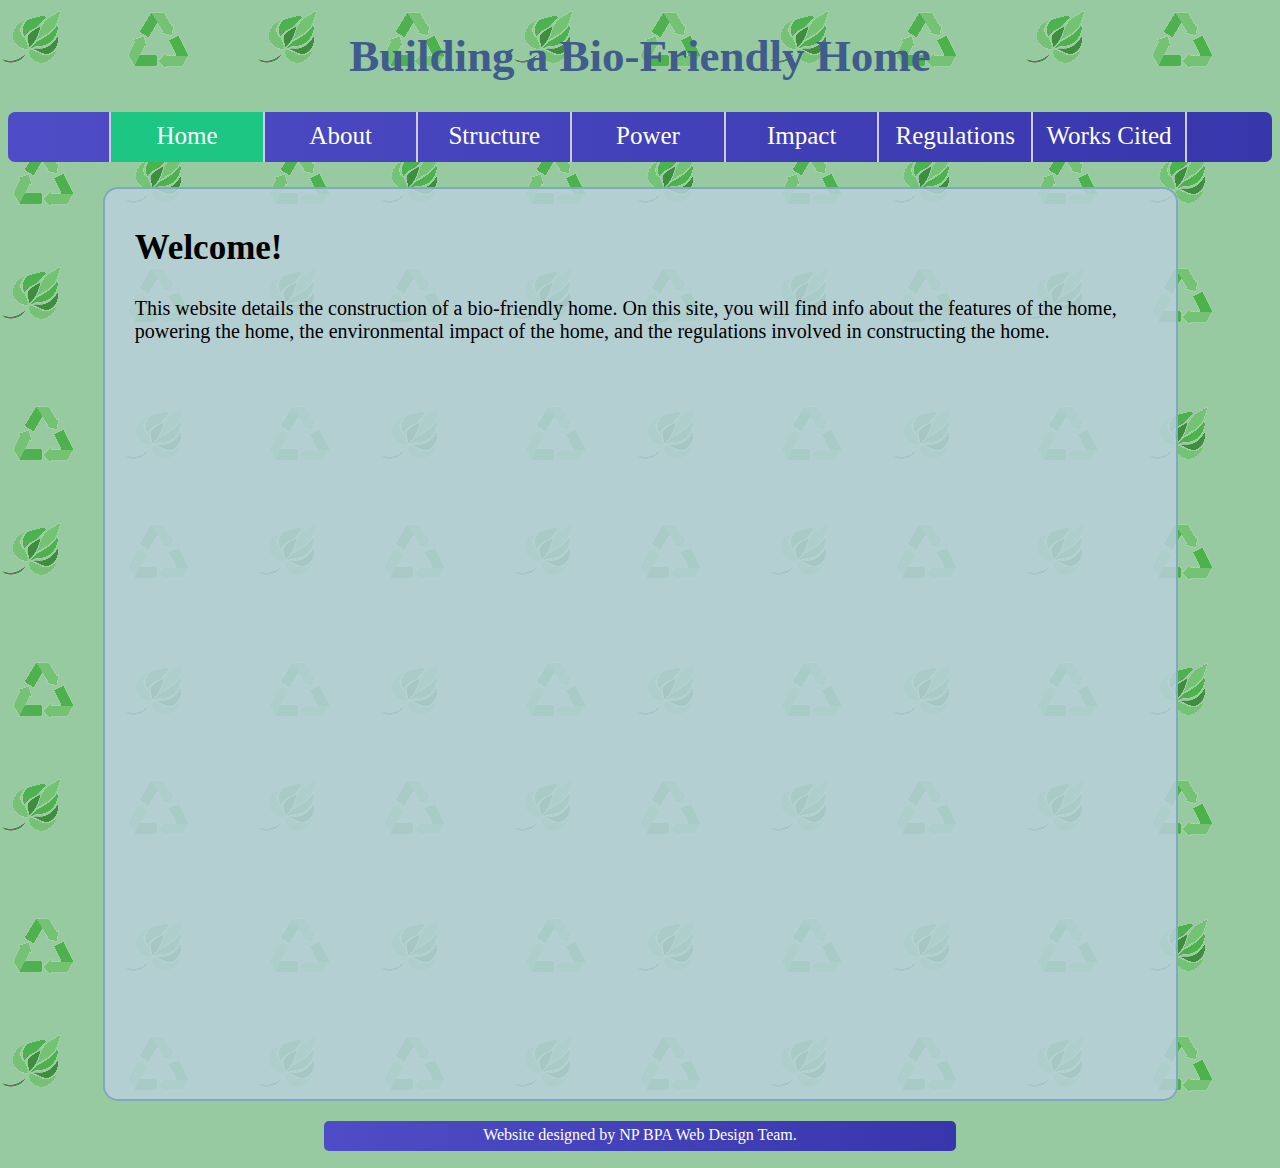
<file: index.html>
<!DOCTYPE html>
<html>
	<head>
		<meta charset="UTF-8">
		<title>Home | Bio-Friendly Home</title>
		<link rel="stylesheet" type="text/css" href=".\stylesheets\index.css">
		<script src=".\scripts\index.js"></script>
	</head>
	<body>
		<h1>Building a Bio-Friendly Home</h1>
		
		<div id="navbar">
			<div id="btn1" class="navbar-element first active">Home</div>
			<div id="btn2" class="navbar-element" onClick="navigate('about.html')" onMouseOver="lightUpButton('btn2')" onMouseOut="resetButton('btn2')">About</div>
			<div id="btn3" class="navbar-element" onClick="navigate('structure.html')" onMouseOver="lightUpButton('btn3')" onMouseOut="resetButton('btn3')">Structure</div>
			<div id="btn4" class="navbar-element" onClick="navigate('power.html')" onMouseOver="lightUpButton('btn4')" onMouseOut="resetButton('btn4')">Power</div>
			<div id="btn5" class="navbar-element" onClick="navigate('impact.html')" onMouseOver="lightUpButton('btn5')" onMouseOut="resetButton('btn5')">Impact</div>
			<div id="btn6" class="navbar-element" onClick="navigate('regulations.html')" onMouseOver="lightUpButton('btn6')" onMouseOut="resetButton('btn6')">Regulations</div>
			<div id="btn7" class="navbar-element" onClick="navigate('workscited.html')" onMouseOver="lightUpButton('btn7')" onMouseOut="resetButton('btn7')">Works Cited</div>
		</div>
		
		<div id="maincontent" class="constant-size">
			<h2>Welcome!</h2>
			<p>This website details the construction of a bio-friendly home. On this site, you will find info about the features of the home, powering the home, the environmental impact of the home, and the regulations involved in constructing the home.</p>
		</div>
		
		<div id="footer">
			Website designed by NP BPA Web Design Team.
		</div>
	</body>
</html>
</file>
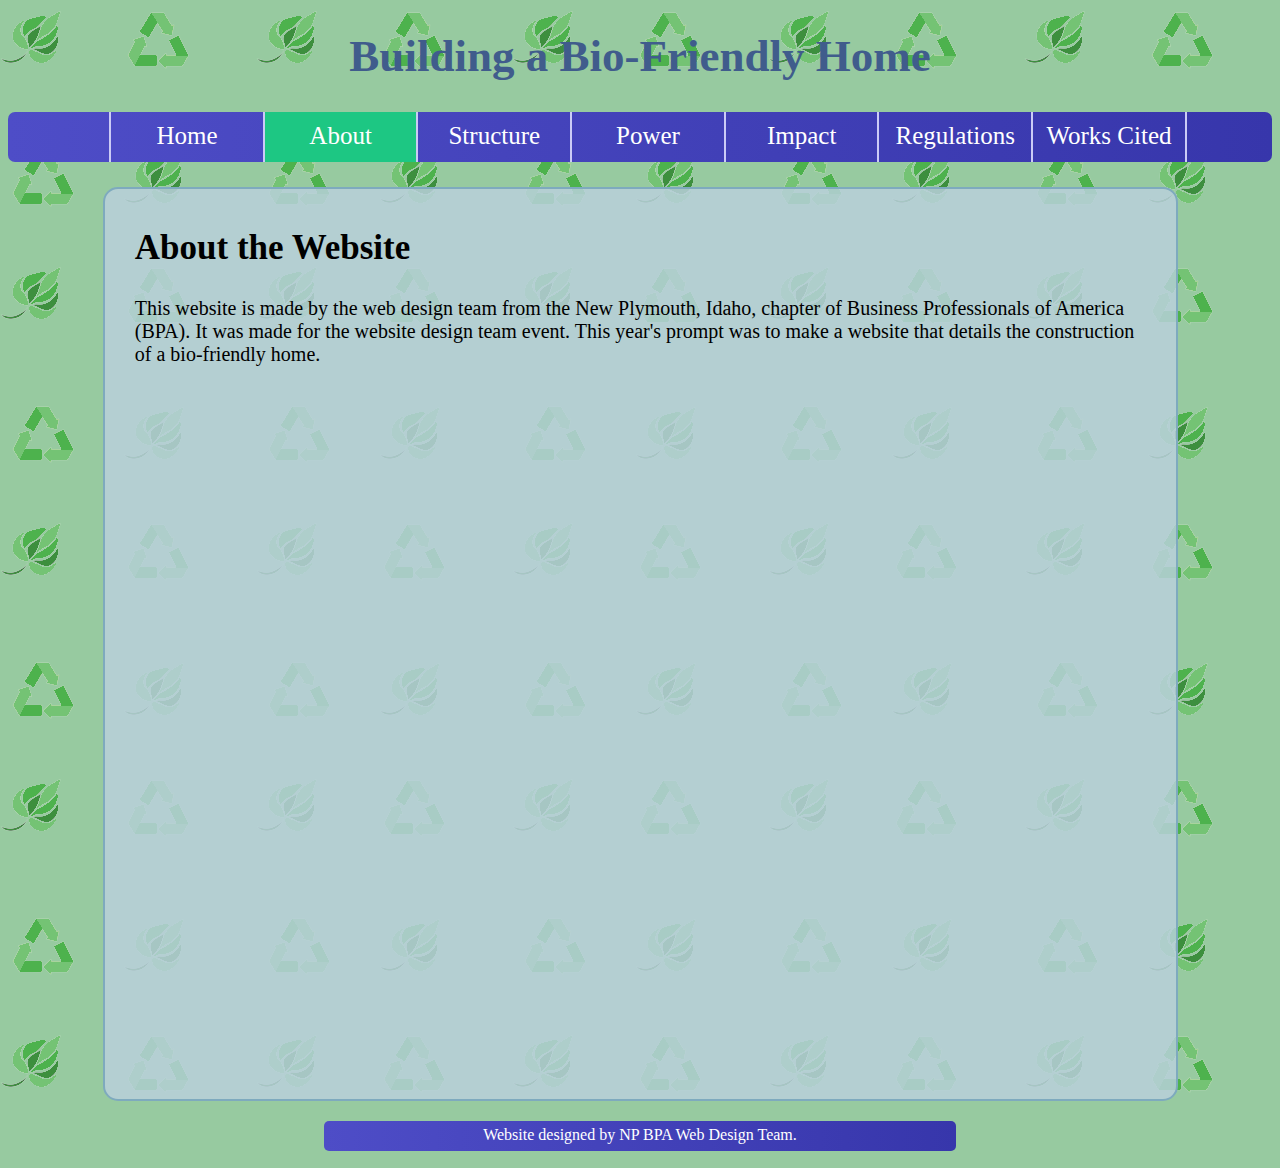
<file: about.html>
<!DOCTYPE html>
<html>
	<head>
		<meta charset="UTF-8">
		<title>About | Bio-Friendly Home</title>
		<link rel="stylesheet" type="text/css" href=".\stylesheets\index.css">
		<script src=".\scripts\index.js"></script>
	</head>
	<body>
		<h1>Building a Bio-Friendly Home</h1>
		
		<div id="navbar">
			<div id="btn1" class="navbar-element first" onClick="navigate('index.html')" onMouseOver="lightUpButton('btn1')" onMouseOut="resetButton('btn1')">Home</div>
			<div id="btn2" class="navbar-element active">About</div>
			<div id="btn3" class="navbar-element" onClick="navigate('structure.html')" onMouseOver="lightUpButton('btn3')" onMouseOut="resetButton('btn3')">Structure</div>
			<div id="btn4" class="navbar-element" onClick="navigate('power.html')" onMouseOver="lightUpButton('btn4')" onMouseOut="resetButton('btn4')">Power</div>
			<div id="btn5" class="navbar-element" onClick="navigate('impact.html')" onMouseOver="lightUpButton('btn5')" onMouseOut="resetButton('btn5')">Impact</div>
			<div id="btn6" class="navbar-element" onClick="navigate('regulations.html')" onMouseOver="lightUpButton('btn6')" onMouseOut="resetButton('btn6')">Regulations</div>
			<div id="btn7" class="navbar-element" onClick="navigate('workscited.html')" onMouseOver="lightUpButton('btn7')" onMouseOut="resetButton('btn7')">Works Cited</div>
		</div>
		
		<div id="maincontent" class="constant-size">
			<h2>About the Website</h2>
			<p>This website is made by the web design team from the New Plymouth, Idaho, chapter of Business Professionals of America (BPA). It was made for the website design team event. This year's prompt was to make a website that details the construction of a bio-friendly home.</p>
		</div>
		
		<div id="footer">
			Website designed by NP BPA Web Design Team.
		</div>
	</body>
</html>
</file>
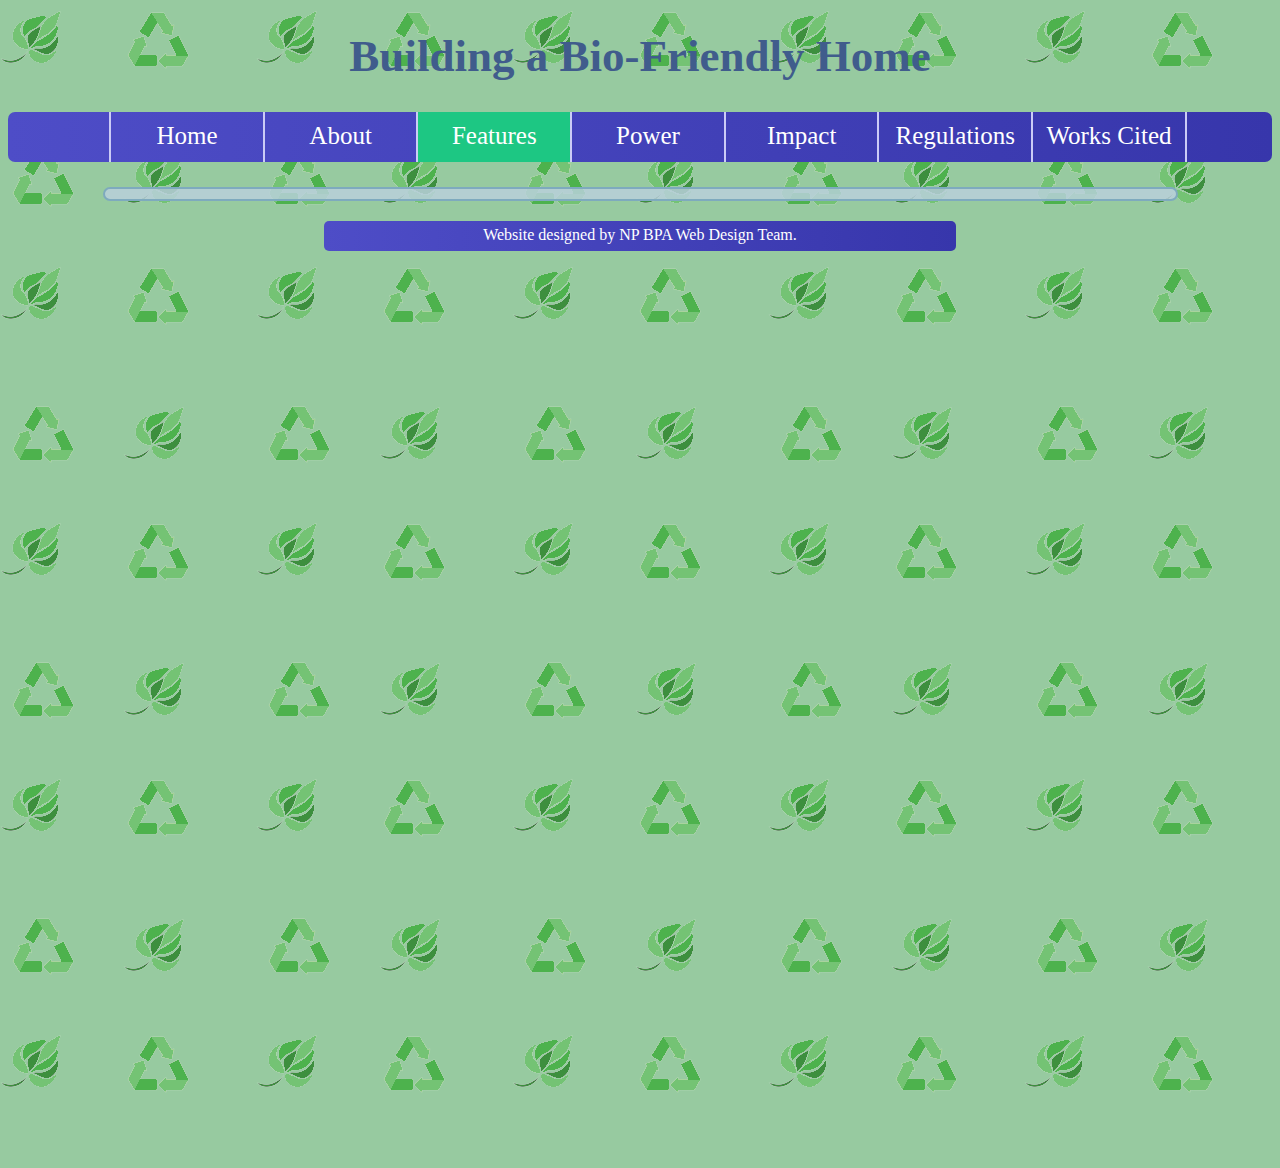
<file: features.html>
<!DOCTYPE html>
<html>
	<head>
		<meta charset="UTF-8">
		<title>Features | Bio-Friendly Home</title>
		<link rel="stylesheet" type="text/css" href=".\stylesheets\index.css">
		<script src=".\scripts\index.js"></script>
	</head>
	<body>
		<h1>Building a Bio-Friendly Home</h1>
		
		<div id="navbar">
			<div id="btn1" class="navbar-element first" onClick="navigate('index.html')" onMouseOver="lightUpButton('btn1')" onMouseOut="resetButton('btn1')">Home</div>
			<div id="btn2" class="navbar-element" onClick="navigate('about.html')" onMouseOver="lightUpButton('btn2')" onMouseOut="resetButton('btn2')">About</div>
			<div id="btn3" class="navbar-element active">Features</div>
			<div id="btn4" class="navbar-element" onClick="navigate('power.html')" onMouseOver="lightUpButton('btn4')" onMouseOut="resetButton('btn4')">Power</div>
			<div id="btn5" class="navbar-element" onClick="navigate('impact.html')" onMouseOver="lightUpButton('btn5')" onMouseOut="resetButton('btn5')">Impact</div>
			<div id="btn6" class="navbar-element" onClick="navigate('regulations.html')" onMouseOver="lightUpButton('btn6')" onMouseOut="resetButton('btn6')">Regulations</div>
			<div id="btn7" class="navbar-element" onClick="navigate('workscited.html')" onMouseOver="lightUpButton('btn7')" onMouseOut="resetButton('btn7')">Works Cited</div>
		</div>
		
		<div id="maincontent">
			
		</div>
		
		<div id="footer">
			Website designed by NP BPA Web Design Team.
		</div>
	</body>
</html>
</file>
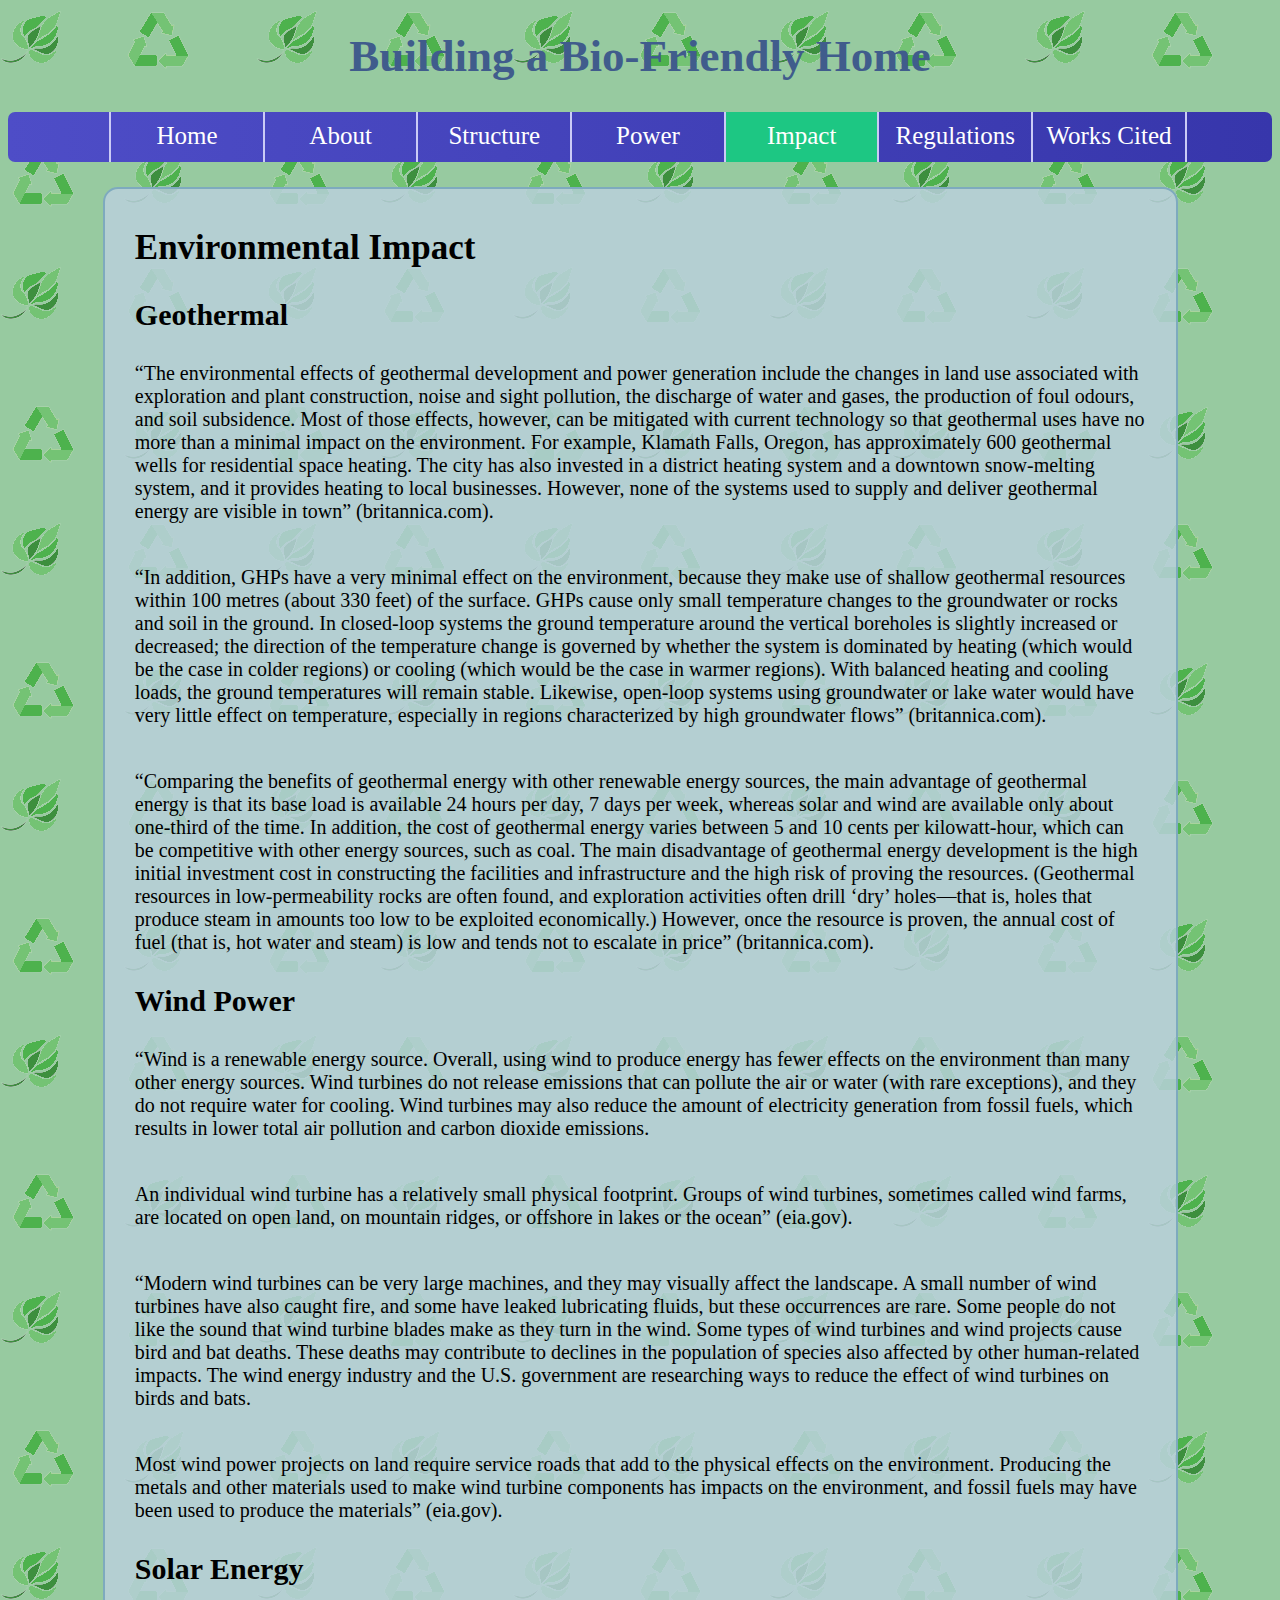
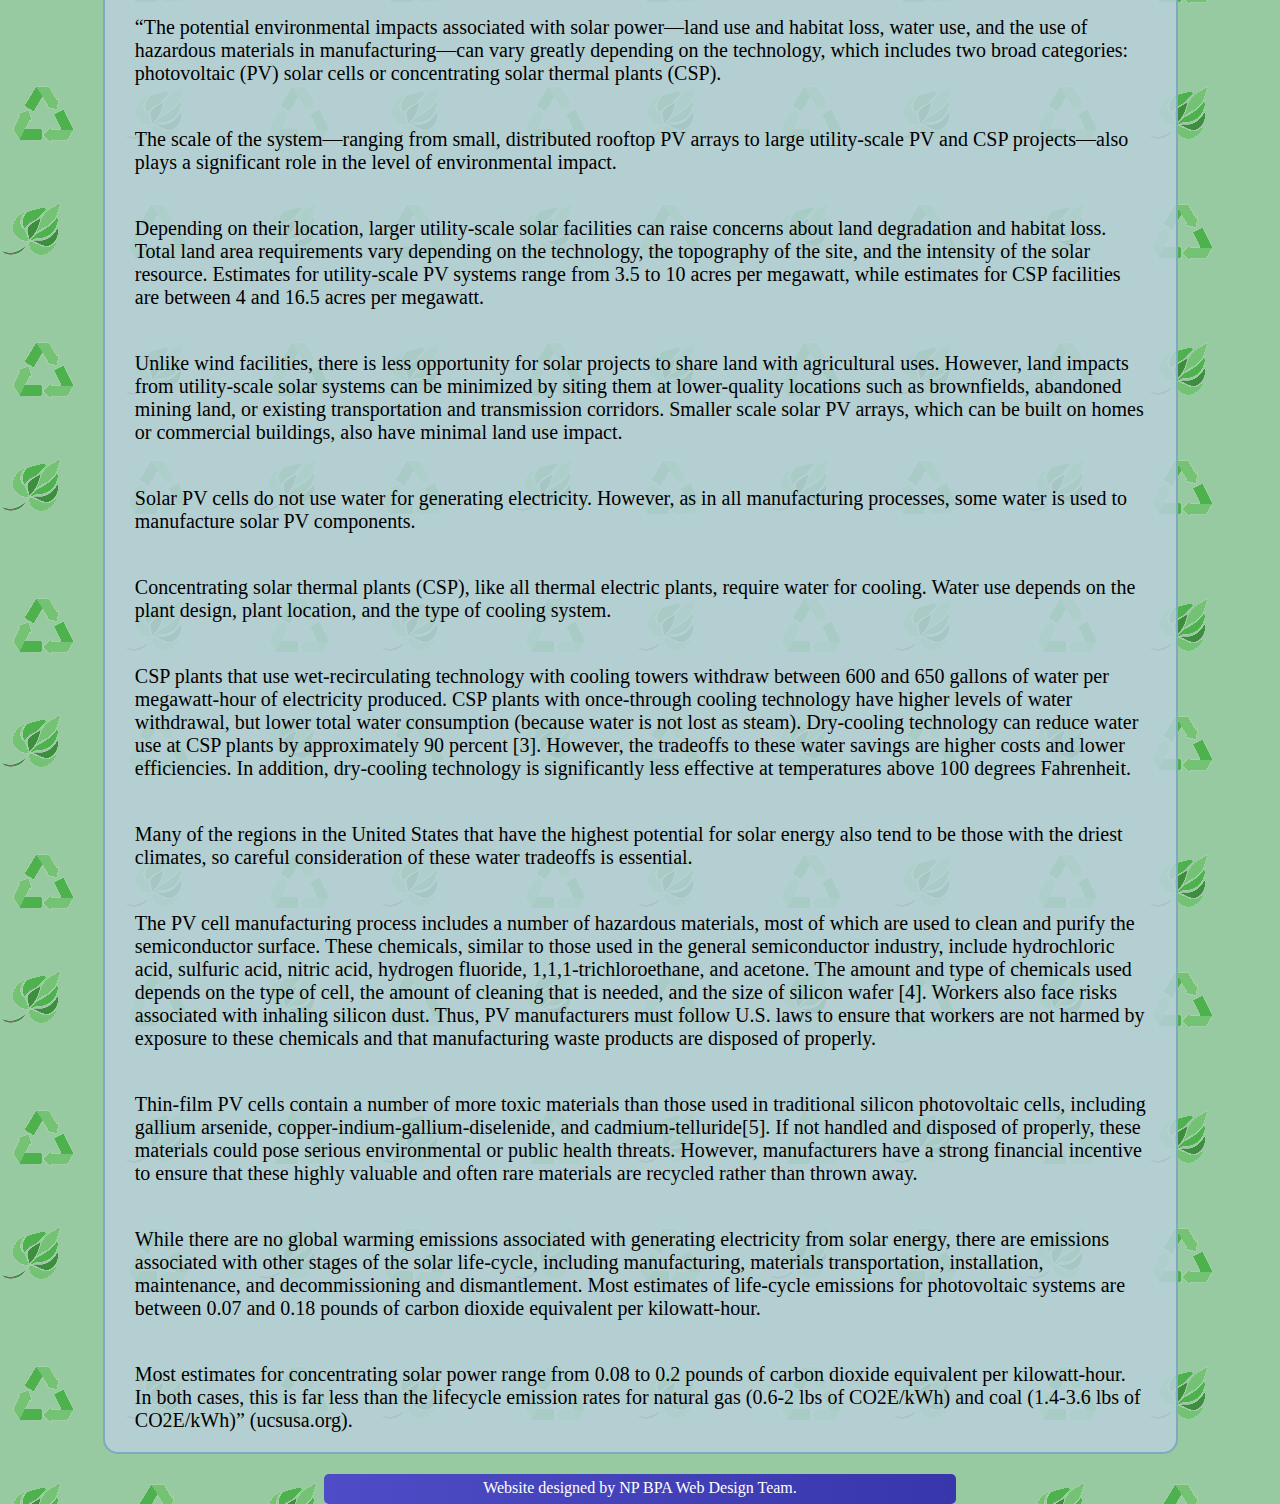
<file: impact.html>
<!DOCTYPE html>
<html>
	<head>
		<meta charset="UTF-8">
		<title>Impact | Bio-Friendly Home</title>
		<link rel="stylesheet" type="text/css" href=".\stylesheets\index.css">
		<script src=".\scripts\index.js"></script>
	</head>
	<body>
		<h1>Building a Bio-Friendly Home</h1>
		
		<div id="navbar">
			<div id="btn1" class="navbar-element first" onClick="navigate('index.html')" onMouseOver="lightUpButton('btn1')" onMouseOut="resetButton('btn1')">Home</div>
			<div id="btn2" class="navbar-element" onClick="navigate('about.html')" onMouseOver="lightUpButton('btn2')" onMouseOut="resetButton('btn2')">About</div>
			<div id="btn3" class="navbar-element" onClick="navigate('structure.html')" onMouseOver="lightUpButton('btn3')" onMouseOut="resetButton('btn3')">Structure</div>
			<div id="btn4" class="navbar-element" onClick="navigate('power.html')" onMouseOver="lightUpButton('btn4')" onMouseOut="resetButton('btn4')">Power</div>
			<div id="btn5" class="navbar-element active">Impact</div>
			<div id="btn6" class="navbar-element" onClick="navigate('regulations.html')" onMouseOver="lightUpButton('btn6')" onMouseOut="resetButton('btn6')">Regulations</div>
			<div id="btn7" class="navbar-element"  onClick="navigate('workscited.html')" onMouseOver="lightUpButton('btn7')" onMouseOut="resetButton('btn7')">Works Cited</div>
		</div>
		
		<div id="maincontent">
			<h2>Environmental Impact</h2>
			
			
			<h3>Geothermal</h3>
			
			<p>“The environmental effects of geothermal development and power generation include the changes in land use associated with exploration and plant construction, noise and sight pollution, the discharge of water and gases, the production of foul odours, and soil subsidence. Most of those effects, however, can be mitigated with current technology so that geothermal uses have no more than a minimal impact on the environment. For example, Klamath Falls, Oregon, has approximately 600 geothermal wells for residential space heating. The city has also invested in a district heating system and a downtown snow-melting system, and it provides heating to local businesses. However, none of the systems used to supply and deliver geothermal energy are visible in town” (britannica.com).</p>
			<p><br>“In addition, GHPs have a very minimal effect on the environment, because they make use of shallow geothermal resources within 100 metres (about 330 feet) of the surface. GHPs cause only small temperature changes to the groundwater or rocks and soil in the ground. In closed-loop systems the ground temperature around the vertical boreholes is slightly increased or decreased; the direction of the temperature change is governed by whether the system is dominated by heating (which would be the case in colder regions) or cooling (which would be the case in warmer regions). With balanced heating and cooling loads, the ground temperatures will remain stable. Likewise, open-loop systems using groundwater or lake water would have very little effect on temperature, especially in regions characterized by high groundwater flows” (britannica.com).</p>
			<p><br>“Comparing the benefits of geothermal energy with other renewable energy sources, the main advantage of geothermal energy is that its base load is available 24 hours per day, 7 days per week, whereas solar and wind are available only about one-third of the time. In addition, the cost of geothermal energy varies between 5 and 10 cents per kilowatt-hour, which can be competitive with other energy sources, such as coal. The main disadvantage of geothermal energy development is the high initial investment cost in constructing the facilities and infrastructure and the high risk of proving the resources. (Geothermal resources in low-permeability rocks are often found, and exploration activities often drill ‘dry’ holes—that is, holes that produce steam in amounts too low to be exploited economically.) However, once the resource is proven, the annual cost of fuel (that is, hot water and steam) is low and tends not to escalate in price” (britannica.com).</p>
			
			
			<h3>Wind Power</h3>
			
			<p>“Wind is a renewable energy source. Overall, using wind to produce energy has fewer effects on the environment than many other energy sources. Wind turbines do not release emissions that can pollute the air or water (with rare exceptions), and they do not require water for cooling. Wind turbines may also reduce the amount of electricity generation from fossil fuels, which results in lower total air pollution and carbon dioxide emissions.</p>
			<p><br>An individual wind turbine has a relatively small physical footprint. Groups of wind turbines, sometimes called wind farms, are located on open land, on mountain ridges, or offshore in lakes or the ocean” (eia.gov).</p>
			<p><br>“Modern wind turbines can be very large machines, and they may visually affect the landscape. A small number of wind turbines have also caught fire, and some have leaked lubricating fluids, but these occurrences are rare. Some people do not like the sound that wind turbine blades make as they turn in the wind. Some types of wind turbines and wind projects cause bird and bat deaths. These deaths may contribute to declines in the population of species also affected by other human-related impacts. The wind energy industry and the U.S. government are researching ways to reduce the effect of wind turbines on birds and bats.</p>
			<p><br>Most wind power projects on land require service roads that add to the physical effects on the environment. Producing the metals and other materials used to make wind turbine components has impacts on the environment, and fossil fuels may have been used to produce the materials” (eia.gov).</p>
			
			
			<h3>Solar Energy</h3>
			
			<p>“The potential environmental impacts associated with solar power—land use and habitat loss, water use, and the use of hazardous materials in manufacturing—can vary greatly depending on the technology, which includes two broad categories: photovoltaic (PV) solar cells or concentrating solar thermal plants (CSP).</p>
			<p><br>The scale of the system—ranging from small, distributed rooftop PV arrays to large utility-scale PV and CSP projects—also plays a significant role in the level of environmental impact.</p>
			<p><br>Depending on their location, larger utility-scale solar facilities can raise concerns about land degradation and habitat loss. Total land area requirements vary depending on the technology, the topography of the site, and the intensity of the solar resource. Estimates for utility-scale PV systems range from 3.5 to 10 acres per megawatt, while estimates for CSP facilities are between 4 and 16.5 acres per megawatt.</p>
			<p><br>Unlike wind facilities, there is less opportunity for solar projects to share land with agricultural uses. However, land impacts from utility-scale solar systems can be minimized by siting them at lower-quality locations such as brownfields, abandoned mining land, or existing transportation and transmission corridors. Smaller scale solar PV arrays, which can be built on homes or commercial buildings, also have minimal land use impact.</p>
			<p><br>Solar PV cells do not use water for generating electricity. However, as in all manufacturing processes, some water is used to manufacture solar PV components.</p>
			<p><br>Concentrating solar thermal plants (CSP), like all thermal electric plants, require water for cooling. Water use depends on the plant design, plant location, and the type of cooling system.</p>
			<p><br>CSP plants that use wet-recirculating technology with cooling towers withdraw between 600 and 650 gallons of water per megawatt-hour of electricity produced. CSP plants with once-through cooling technology have higher levels of water withdrawal, but lower total water consumption (because water is not lost as steam). Dry-cooling technology can reduce water use at CSP plants by approximately 90 percent [3]. However, the tradeoffs to these water savings are higher costs and lower efficiencies. In addition, dry-cooling technology is significantly less effective at temperatures above 100 degrees Fahrenheit.</p>
			<p><br>Many of the regions in the United States that have the highest potential for solar energy also tend to be those with the driest climates, so careful consideration of these water tradeoffs is essential.</p>
			<p><br>The PV cell manufacturing process includes a number of hazardous materials, most of which are used to clean and purify the semiconductor surface. These chemicals, similar to those used in the general semiconductor industry, include hydrochloric acid, sulfuric acid, nitric acid, hydrogen fluoride, 1,1,1-trichloroethane, and acetone. The amount and type of chemicals used depends on the type of cell, the amount of cleaning that is needed, and the size of silicon wafer [4].  Workers also face risks associated with inhaling silicon dust. Thus, PV manufacturers must follow U.S. laws to ensure that workers are not harmed by exposure to these chemicals and that manufacturing waste products are disposed of properly.</p>
			<p><br>Thin-film PV cells contain a number of more toxic materials than those used in traditional silicon photovoltaic cells, including gallium arsenide, copper-indium-gallium-diselenide, and cadmium-telluride[5]. If not handled and disposed of properly, these materials could pose serious environmental or public health threats. However, manufacturers have a strong financial incentive to ensure that these highly valuable and often rare materials are recycled rather than thrown away.</p>
			<p><br>While there are no global warming emissions associated with generating electricity from solar energy, there are emissions associated with other stages of the solar life-cycle, including manufacturing, materials transportation, installation, maintenance, and decommissioning and dismantlement. Most estimates of life-cycle emissions for photovoltaic systems are between 0.07 and 0.18 pounds of carbon dioxide equivalent per kilowatt-hour.</p>
			<p><br>Most estimates for concentrating solar power range from 0.08 to 0.2 pounds of carbon dioxide equivalent per kilowatt-hour. In both cases, this is far less than the lifecycle emission rates for natural gas (0.6-2 lbs of CO2E/kWh) and coal (1.4-3.6 lbs of CO2E/kWh)” (ucsusa.org).</p>
		</div>
		
		<div id="footer">
			Website designed by NP BPA Web Design Team.
		</div>
	</body>
</html>
</file>
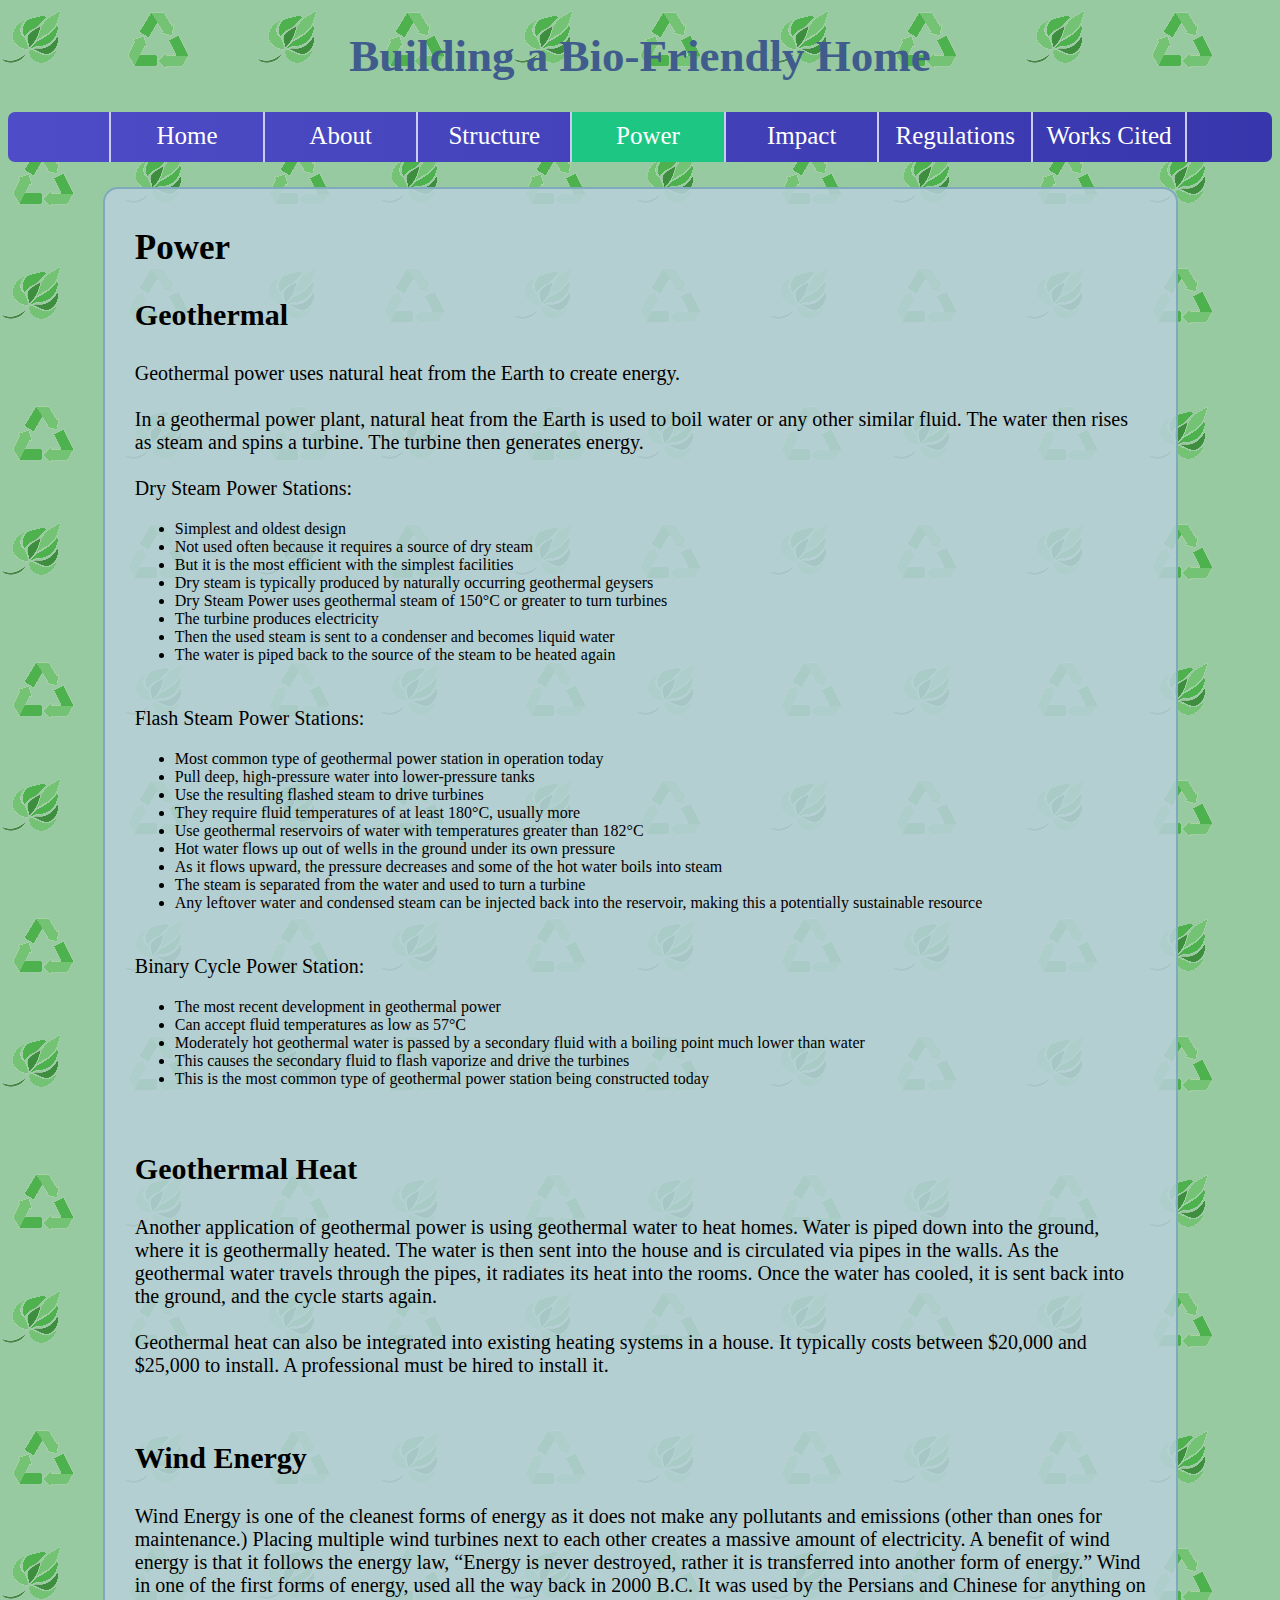
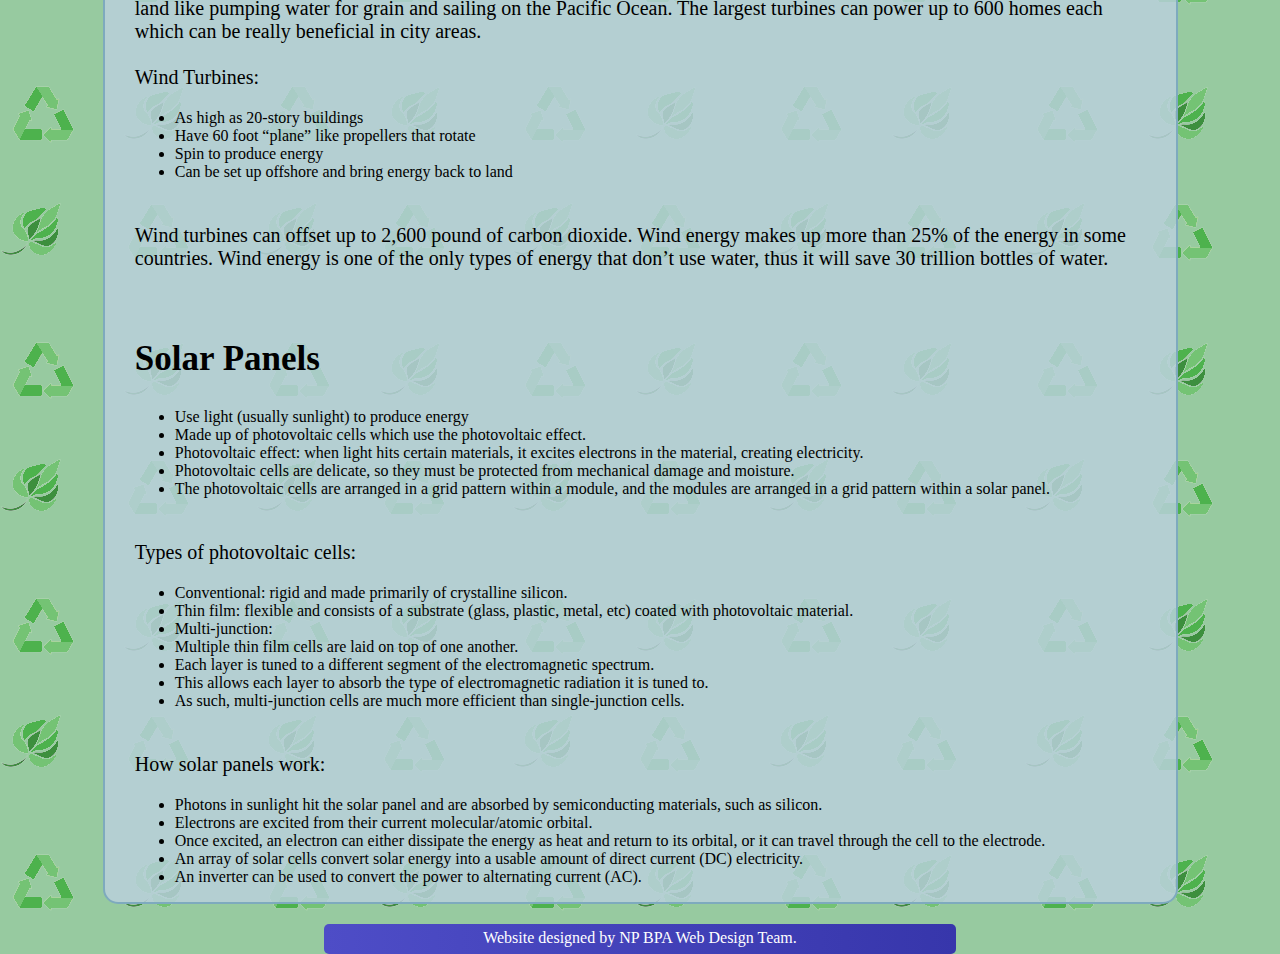
<file: power.html>
<!DOCTYPE html>
<html>
	<head>
		<meta charset="UTF-8">
		<title>Power | Bio-Friendly Home</title>
		<link rel="stylesheet" type="text/css" href=".\stylesheets\index.css">
		<script src=".\scripts\index.js"></script>
	</head>
	<body>
		<h1>Building a Bio-Friendly Home</h1>
		
		<div id="navbar">
			<div id="btn1" class="navbar-element first" onClick="navigate('index.html')" onMouseOver="lightUpButton('btn1')" onMouseOut="resetButton('btn1')">Home</div>
			<div id="btn2" class="navbar-element" onClick="navigate('about.html')" onMouseOver="lightUpButton('btn2')" onMouseOut="resetButton('btn2')">About</div>
			<div id="btn3" class="navbar-element" onClick="navigate('structure.html')" onMouseOver="lightUpButton('btn3')" onMouseOut="resetButton('btn3')">Structure</div>
			<div id="btn4" class="navbar-element active">Power</div>
			<div id="btn5" class="navbar-element" onClick="navigate('impact.html')" onMouseOver="lightUpButton('btn5')" onMouseOut="resetButton('btn5')">Impact</div>
			<div id="btn6" class="navbar-element" onClick="navigate('regulations.html')" onMouseOver="lightUpButton('btn6')" onMouseOut="resetButton('btn6')">Regulations</div>
			<div id="btn7" class="navbar-element" onClick="navigate('workscited.html')" onMouseOver="lightUpButton('btn7')" onMouseOut="resetButton('btn7')">Works Cited</div>
		</div>
		
		<div id="maincontent">
			<h2>Power</h2>
			
			
			<h3>Geothermal</h3>
			
			<p>Geothermal power uses natural heat from the Earth to create energy.<br><br>
				In a geothermal power plant, natural heat from the Earth is used to boil water or any other similar fluid.
				The water then rises as steam and spins a turbine.
				The turbine then generates energy.<br><br>
				Dry Steam Power Stations:</p>
			<ul>
				<li>Simplest and oldest design</li>
				<li>Not used often because it requires a source of dry steam</li>
				<li>But it is the most efficient with the simplest facilities</li>
				<li>Dry steam is typically produced by naturally occurring geothermal geysers</li>
				<li>Dry Steam Power uses geothermal steam of 150°C or greater to turn turbines</li>
				<li>The turbine produces electricity</li>
				<li>Then the used steam is sent to a condenser and becomes liquid water</li>
				<li>The water is piped back to the source of the steam to be heated again</li>
			</ul>
			<p><br>Flash Steam Power Stations:</p>
			<ul>
				<li>Most common type of geothermal power station in operation today</li>
				<li>Pull deep, high-pressure water into lower-pressure tanks</li>
				<li>Use the resulting flashed steam to drive turbines</li>
				<li>They require fluid temperatures of at least 180°C, usually more</li>
				<li>Use geothermal reservoirs of water with temperatures greater than 182°C</li>
				<li>Hot water flows up out of wells in the ground under its own pressure</li>
				<li>As it flows upward, the pressure decreases and some of the hot water boils into steam</li>
				<li>The steam is separated from the water and used to turn a turbine</li>
				<li>Any leftover water and condensed steam can be injected back into the reservoir, making this a potentially sustainable resource</li>
			</ul>
			<p><br>Binary Cycle Power Station:</p>
			<ul>
				<li>The most recent development in geothermal power</li>
				<li>Can accept fluid temperatures as low as 57°C</li>
				<li>Moderately hot geothermal water is passed by a secondary fluid with a boiling point much lower than water</li>
				<li>This causes the secondary fluid to flash vaporize and drive the turbines</li>
				<li>This is the most common type of geothermal power station being constructed today</li>
			</ul>
			
			<h3><br>Geothermal Heat</h3>
			
			<p>Another application of geothermal power is using geothermal water to heat homes. 
				Water is piped down into the ground, where it is geothermally heated. 
				The water is then sent into the house and is circulated via pipes in the walls. 
				As the geothermal water travels through the pipes, it radiates its heat into the rooms. 
				Once the water has cooled, it is sent back into the ground, and the cycle starts again.<br><br>
				Geothermal heat can also be integrated into existing heating systems in a house. 
				It typically costs between $20,000 and $25,000 to install. 
				A professional must be hired to install it.</p>
			
			
			<h3><br>Wind Energy</h3>
			
			<p>Wind Energy is one of the cleanest forms of energy as it does not make any pollutants and emissions (other than ones for maintenance.) 
				Placing multiple wind turbines next to each other creates a massive amount of electricity. 
				A benefit of wind energy is that it follows the energy law, “Energy is never destroyed, rather it is transferred into another form of energy.” Wind in one of the first forms of energy, used all the way back in 2000 B.C. 
				It was used by the Persians and Chinese for anything on land like pumping water for grain and sailing on the Pacific Ocean. 
				The largest turbines can power up to 600 homes each which can be really beneficial in city areas.<br><br>
				Wind Turbines:</p>
			<ul>
				<li>As high as 20-story buildings</li>
				<li>Have 60 foot “plane” like propellers that rotate</li>
				<li>Spin to produce energy</li>
				<li>Can be set up offshore and bring energy back to land</li>
			</ul>
			<p><br>Wind turbines can offset up to 2,600 pound of carbon dioxide. 
				Wind energy makes up more than 25% of the energy in some countries. 
				Wind energy is one of the only types of energy that don’t use water, thus it will save 30 trillion bottles of water.</p>
			
			
			<h2><br>Solar Panels</h2>
			
			<ul>
				<li>Use light (usually sunlight) to produce energy</li>
				<li>Made up of photovoltaic cells which use the photovoltaic effect.</li>
				<li>Photovoltaic effect: when light hits certain materials, it excites electrons in the material, creating electricity.</li>
				<li>Photovoltaic cells are delicate, so they must be protected from mechanical damage and moisture.</li>
				<li>The photovoltaic cells are arranged in a grid pattern within a module, and the modules are arranged in a grid pattern within a solar panel.</li>
			</ul>
			<p><br>Types of photovoltaic cells:</p>
			<ul>
				<li>Conventional: rigid and made primarily of crystalline silicon.</li>
				<li>Thin film: flexible and consists of a substrate (glass, plastic, metal, etc) coated with photovoltaic material.</li>
				<li>Multi-junction:</li>
				<li>Multiple thin film cells are laid on top of one another.</li>
				<li>Each layer is tuned to a different segment of the electromagnetic spectrum.</li>
				<li>This allows each layer to absorb the type of electromagnetic radiation it is tuned to.</li>
				<li>As such, multi-junction cells are much more efficient than single-junction cells.</li>
			</ul>
			<p><br>How solar panels work:</p>
			<ul>
				<li>Photons in sunlight hit the solar panel and are absorbed by semiconducting materials, such as silicon.</li>
				<li>Electrons are excited from their current molecular/atomic orbital.</li>
				<li>Once excited, an electron can either dissipate the energy as heat and return to its orbital, or it can travel through the cell to the electrode.</li>
				<li>An array of solar cells convert solar energy into a usable amount of direct current (DC) electricity.</li>
				<li>An inverter can be used to convert the power to alternating current (AC).</li>
			</ul>
		</div>
		
		<div id="footer">
			Website designed by NP BPA Web Design Team.
		</div>
	</body>
</html>
</file>
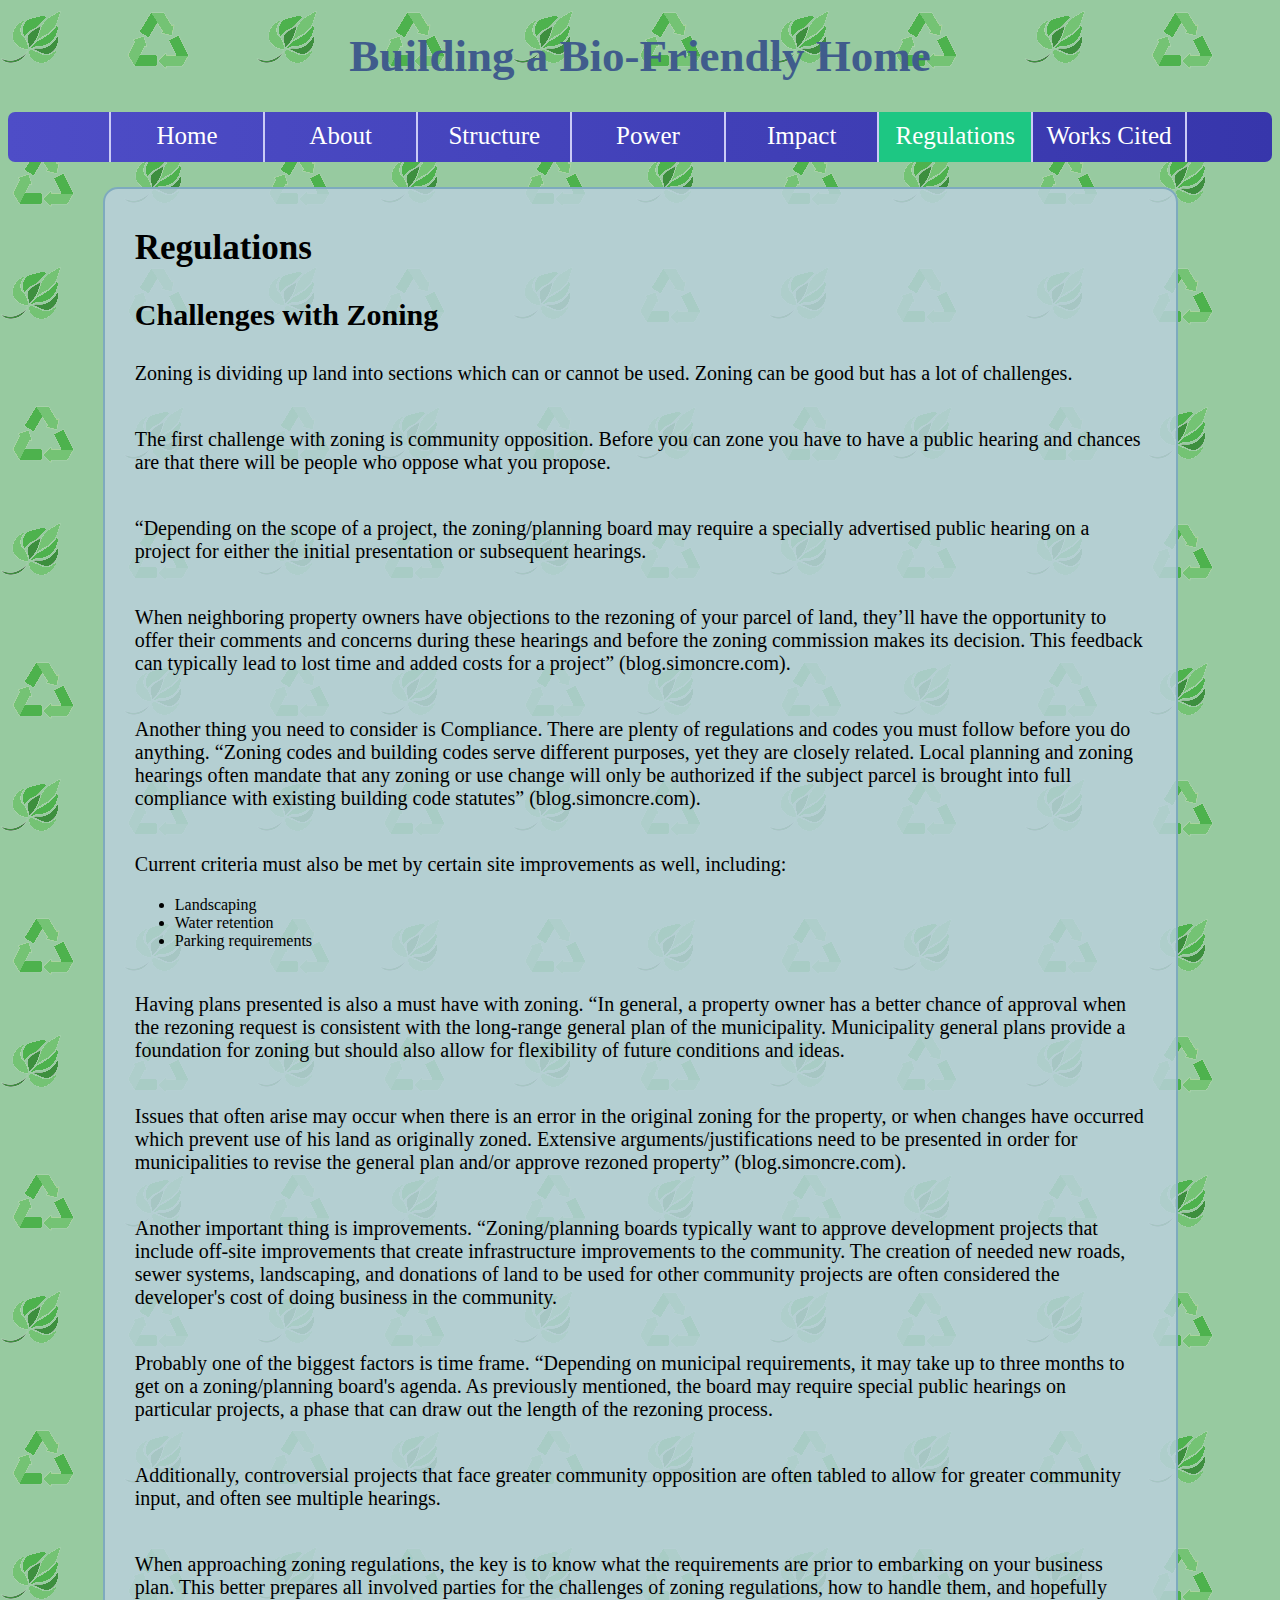
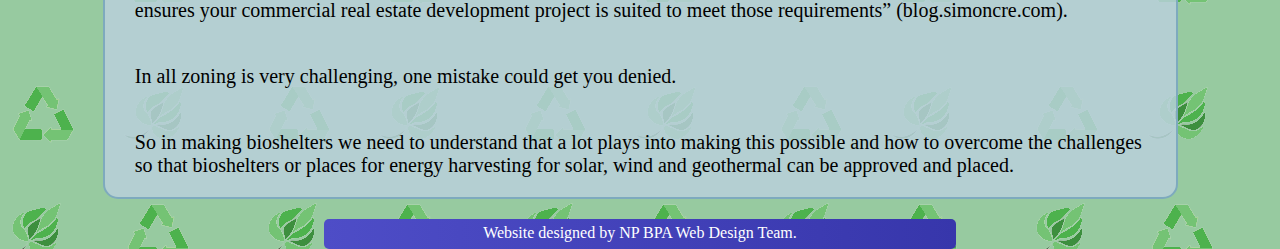
<file: regulations.html>
<!DOCTYPE html>
<html>
	<head>
		<meta charset="UTF-8">
		<title>Regulations | Bio-Friendly Home</title>
		<link rel="stylesheet" type="text/css" href=".\stylesheets\index.css">
		<script src=".\scripts\index.js"></script>
	</head>
	<body>
		<h1>Building a Bio-Friendly Home</h1>
		
		<div id="navbar">
			<div id="btn1" class="navbar-element first" onClick="navigate('index.html')" onMouseOver="lightUpButton('btn1')" onMouseOut="resetButton('btn1')">Home</div>
			<div id="btn2" class="navbar-element" onClick="navigate('about.html')" onMouseOver="lightUpButton('btn2')" onMouseOut="resetButton('btn2')">About</div>
			<div id="btn3" class="navbar-element" onClick="navigate('structure.html')" onMouseOver="lightUpButton('btn3')" onMouseOut="resetButton('btn3')">Structure</div>
			<div id="btn4" class="navbar-element" onClick="navigate('power.html')" onMouseOver="lightUpButton('btn4')" onMouseOut="resetButton('btn4')">Power</div>
			<div id="btn5" class="navbar-element" onClick="navigate('impact.html')" onMouseOver="lightUpButton('btn5')" onMouseOut="resetButton('btn5')">Impact</div>
			<div id="btn6" class="navbar-element active">Regulations</div>
			<div id="btn7" class="navbar-element" onClick="navigate('workscited.html')" onMouseOver="lightUpButton('btn7')" onMouseOut="resetButton('btn7')">Works Cited</div>
		</div>
		
		<div id="maincontent">
			<h2>Regulations</h2>
			
			
			<h3>Challenges with Zoning</h3>
			
			<p>Zoning is dividing up land into sections which can or cannot be used. Zoning can be good but has a lot of challenges.</p>
			<p><br>The first challenge with zoning is community opposition. Before you can zone you have to have a public hearing and chances are that there will be people who oppose what you propose.</p>
			<p><br>“Depending on the scope of a project, the zoning/planning board may require a specially advertised public hearing on a project for either the initial presentation or subsequent hearings.</p>
			<p><br>When neighboring property owners have objections to the rezoning of your parcel of land, they’ll have the opportunity to offer their comments and concerns during these hearings and before the zoning commission makes its decision. This feedback can typically lead to lost time and added costs for a project” (blog.simoncre.com).</p>
			<p><br>Another thing you need to consider is Compliance. There are plenty of regulations and codes you must follow before you do anything. “Zoning codes and building codes serve different purposes, yet they are closely related. Local planning and zoning hearings often mandate that any zoning or use change will only be authorized if the subject parcel is brought into full compliance with existing building code statutes” (blog.simoncre.com).</p>
			<p><br>Current criteria must also be met by certain site improvements as well, including:</p>
			<ul>
				<li>Landscaping</li>
				<li>Water retention</li>
				<li>Parking requirements</li>
			</ul>
			<p><br>Having plans presented is also a must have with zoning. “In general, a property owner has a better chance of approval when the rezoning request is consistent with the long-range general plan of the municipality. Municipality general plans provide a foundation for zoning but should also allow for flexibility of future conditions and ideas.</p>
			<p><br>Issues that often arise may occur when there is an error in the original zoning for the property, or when changes have occurred which prevent use of his land as originally zoned. Extensive arguments/justifications need to be presented in order for municipalities to revise the general plan and/or approve rezoned property” (blog.simoncre.com).</p>
			<p><br>Another important thing is improvements. “Zoning/planning boards typically want to approve development projects that include off-site improvements that create infrastructure improvements to the community. The creation of needed new roads, sewer systems, landscaping, and donations of land to be used for other community projects are often considered the developer's cost of doing business in the community.</p>
			<p><br>Probably one of the biggest factors is time frame. “Depending on municipal requirements, it may take up to three months to get on a zoning/planning board's agenda. As previously mentioned, the board may require special public hearings on particular projects, a phase that can draw out the length of the rezoning process.</p>
			<p><br>Additionally, controversial projects that face greater community opposition are often tabled to allow for greater community input, and often see multiple hearings.</p>
			<p><br>When approaching zoning regulations, the key is to know what the requirements are prior to embarking on your business plan. This better prepares all involved parties for the challenges of zoning regulations, how to handle them, and hopefully ensures your commercial real estate development project is suited to meet those requirements” (blog.simoncre.com).</p>
			<p><br>In all zoning is very challenging, one mistake could get you denied.</p>
			<p><br>So in making bioshelters we need to understand that a lot plays into making this possible and how to overcome the challenges so that bioshelters or places for energy harvesting for solar, wind and geothermal can be approved and placed.</p>
		</div>
		
		<div id="footer">
			Website designed by NP BPA Web Design Team.
		</div>
	</body>
</html>
</file>
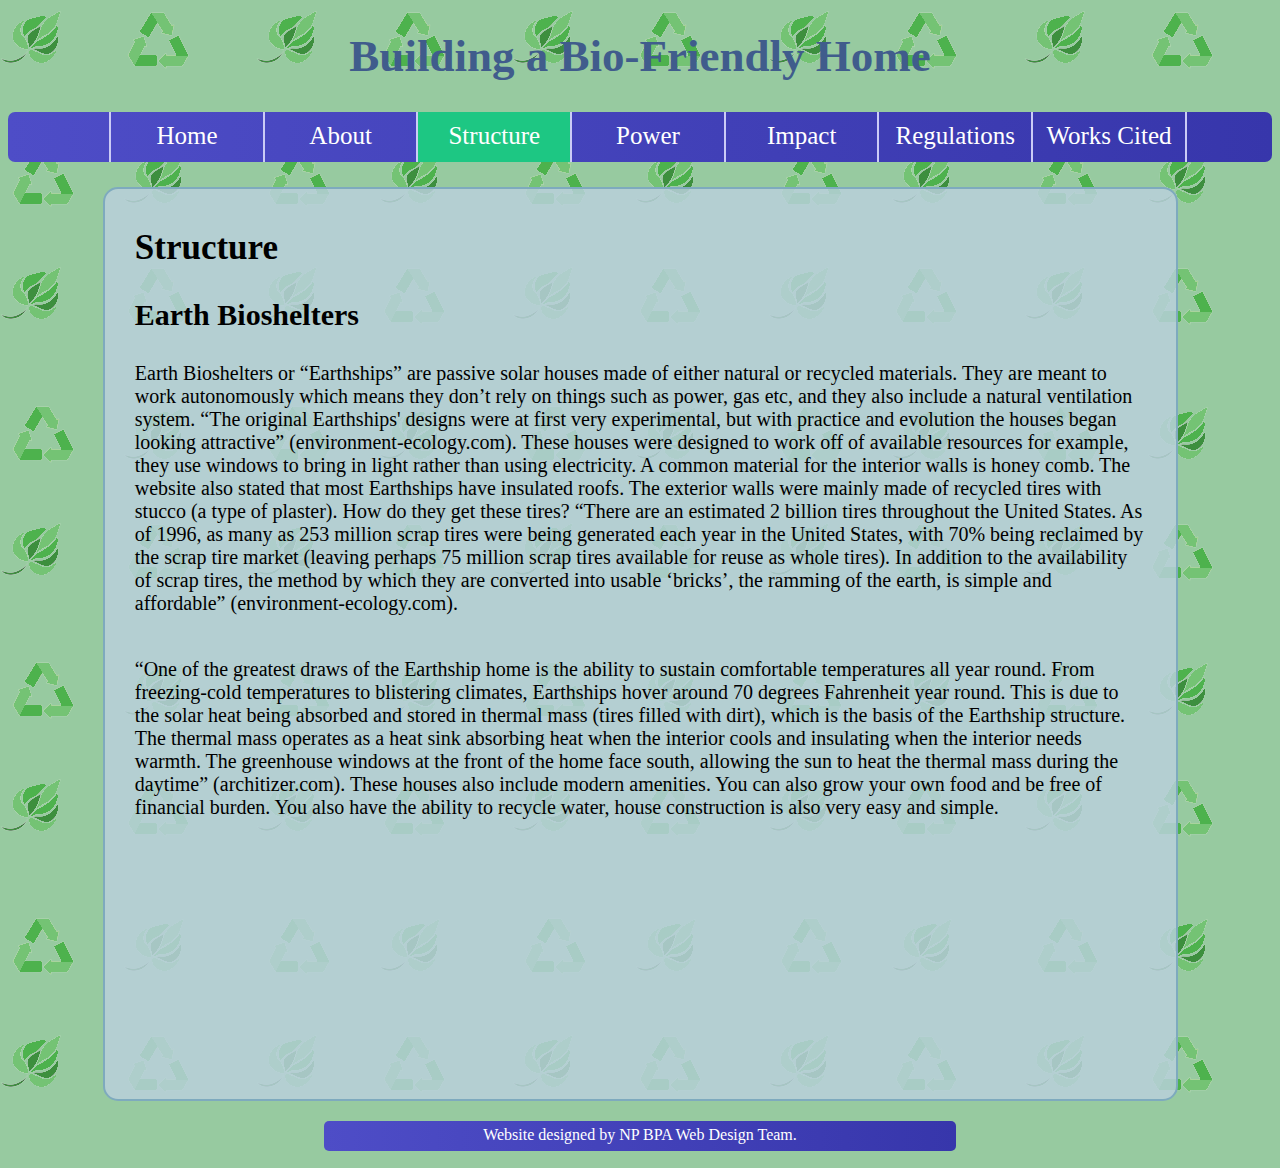
<file: structure.html>
<!DOCTYPE html>
<html>
	<head>
		<meta charset="UTF-8">
		<title>Structure | Bio-Friendly Home</title>
		<link rel="stylesheet" type="text/css" href=".\stylesheets\index.css">
		<script src=".\scripts\index.js"></script>
	</head>
	<body>
		<h1>Building a Bio-Friendly Home</h1>
		
		<div id="navbar">
			<div id="btn1" class="navbar-element first" onClick="navigate('index.html')" onMouseOver="lightUpButton('btn1')" onMouseOut="resetButton('btn1')">Home</div>
			<div id="btn2" class="navbar-element" onClick="navigate('about.html')" onMouseOver="lightUpButton('btn2')" onMouseOut="resetButton('btn2')">About</div>
			<div id="btn3" class="navbar-element active">Structure</div>
			<div id="btn4" class="navbar-element" onClick="navigate('power.html')" onMouseOver="lightUpButton('btn4')" onMouseOut="resetButton('btn4')">Power</div>
			<div id="btn5" class="navbar-element" onClick="navigate('impact.html')" onMouseOver="lightUpButton('btn5')" onMouseOut="resetButton('btn5')">Impact</div>
			<div id="btn6" class="navbar-element" onClick="navigate('regulations.html')" onMouseOver="lightUpButton('btn6')" onMouseOut="resetButton('btn6')">Regulations</div>
			<div id="btn7" class="navbar-element" onClick="navigate('workscited.html')" onMouseOver="lightUpButton('btn7')" onMouseOut="resetButton('btn7')">Works Cited</div>
		</div>
		
		<div id="maincontent" class="constant-size">
			<h2>Structure</h2>
			
			
			<h3>Earth Bioshelters</h3>
			
			<p>Earth Bioshelters or “Earthships” are passive solar houses made of either natural or recycled materials. They are meant to work autonomously which means they don’t rely on things such as power, gas etc, and they also include a natural ventilation system. “The original Earthships' designs were at first very experimental, but with practice and evolution the houses began looking attractive” (environment-ecology.com). These houses were designed to work off of available resources for example, they use windows to bring in light rather than using electricity. A common material for the interior walls is honey comb. The website also stated that most Earthships have insulated roofs. The exterior walls were mainly made of recycled tires with stucco (a type of plaster). How do they get these tires? “There are an estimated 2 billion tires throughout the United States. As of 1996, as many as 253 million scrap tires were being generated each year in the United States, with 70% being reclaimed by the scrap tire market (leaving perhaps 75 million scrap tires available for reuse as whole tires). In addition to the availability of scrap tires, the method by which they are converted into usable ‘bricks’, the ramming of the earth, is simple and affordable” (environment-ecology.com).</p>
			<p><br>“One of the greatest draws of the Earthship home is the ability to sustain comfortable temperatures all year round. From freezing-cold temperatures to blistering climates, Earthships hover around 70 degrees Fahrenheit year round. This is due to the solar heat being absorbed and stored in thermal mass (tires filled with dirt), which is the basis of the Earthship structure. The thermal mass operates as a heat sink absorbing heat when the interior cools and insulating when the interior needs warmth. The greenhouse windows at the front of the home face south, allowing the sun to heat the thermal mass during the daytime” (architizer.com). These houses also include modern amenities. You can also grow your own food and be free of financial burden. You also have the ability to recycle water, house construction is also very easy and simple.</p>
		</div>
		
		<div id="footer">
			Website designed by NP BPA Web Design Team.
		</div>
	</body>
</html>
</file>
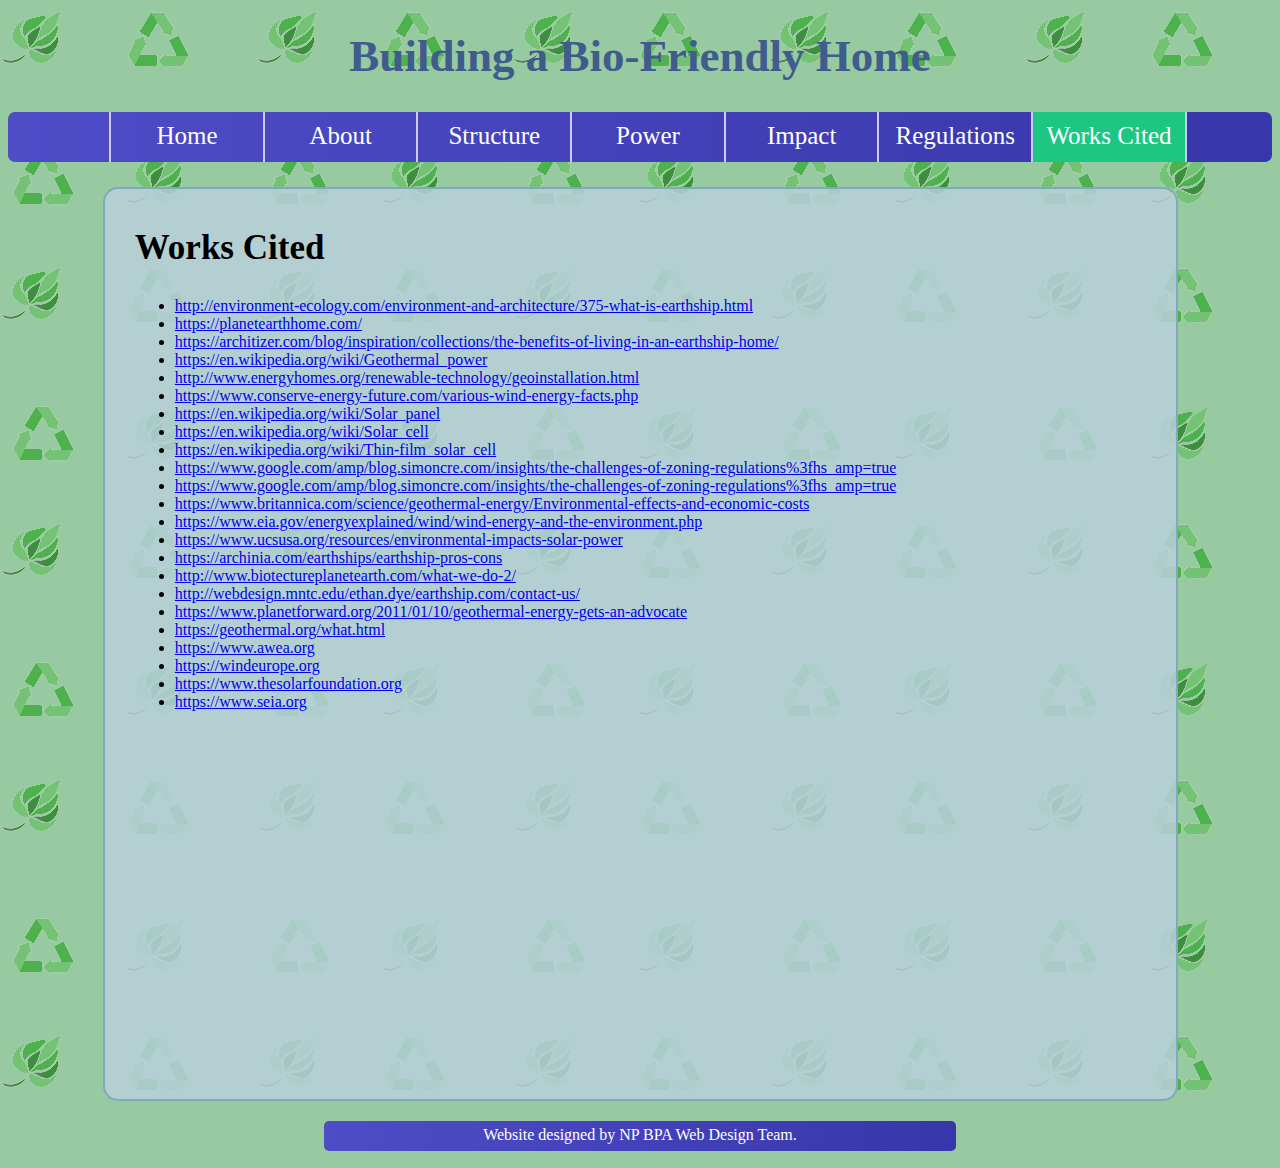
<file: workscited.html>
<!DOCTYPE html>
<html>
	<head>
		<meta charset="UTF-8">
		<title>Works Cited | Bio-Friendly Home</title>
		<link rel="stylesheet" type="text/css" href=".\stylesheets\index.css">
		<script src=".\scripts\index.js"></script>
	</head>
	<body>
		<h1>Building a Bio-Friendly Home</h1>
		
		<div id="navbar">
			<div id="btn1" class="navbar-element first" onClick="navigate('index.html')" onMouseOver="lightUpButton('btn1')" onMouseOut="resetButton('btn1')">Home</div>
			<div id="btn2" class="navbar-element" onClick="navigate('about.html')" onMouseOver="lightUpButton('btn2')" onMouseOut="resetButton('btn2')">About</div>
			<div id="btn3" class="navbar-element" onClick="navigate('structure.html')" onMouseOver="lightUpButton('btn3')" onMouseOut="resetButton('btn3')">Structure</div>
			<div id="btn4" class="navbar-element" onClick="navigate('power.html')" onMouseOver="lightUpButton('btn4')" onMouseOut="resetButton('btn4')">Power</div>
			<div id="btn5" class="navbar-element" onClick="navigate('impact.html')" onMouseOver="lightUpButton('btn5')" onMouseOut="resetButton('btn5')">Impact</div>
			<div id="btn6" class="navbar-element" onClick="navigate('regulations.html')" onMouseOver="lightUpButton('btn6')" onMouseOut="resetButton('btn6')">Regulations</div>
			<div id="btn7" class="navbar-element active">Works Cited</div>
		</div>
		
		<div id="maincontent" class="constant-size">
			<h2>Works Cited</h2>
			<ul>
				<li><a href="http://environment-ecology.com/environment-and-architecture/375-what-is-earthship.html">http://environment-ecology.com/environment-and-architecture/375-what-is-earthship.html</a></li>
				<li><a href="https://planetearthhome.com/">https://planetearthhome.com/</a></li>
				<li><a href="https://architizer.com/blog/inspiration/collections/the-benefits-of-living-in-an-earthship-home/">https://architizer.com/blog/inspiration/collections/the-benefits-of-living-in-an-earthship-home/</a></li>
				<li><a href="https://en.wikipedia.org/wiki/Geothermal_power">https://en.wikipedia.org/wiki/Geothermal_power</a></li>
				<li><a href="http://www.energyhomes.org/renewable-technology/geoinstallation.html">http://www.energyhomes.org/renewable-technology/geoinstallation.html</a></li>
				<li><a href="https://www.conserve-energy-future.com/various-wind-energy-facts.php">https://www.conserve-energy-future.com/various-wind-energy-facts.php</a></li>
				<li><a href="https://en.wikipedia.org/wiki/Solar_panel">https://en.wikipedia.org/wiki/Solar_panel</a></li>
				<li><a href="https://en.wikipedia.org/wiki/Solar_cell">https://en.wikipedia.org/wiki/Solar_cell</a></li>
				<li><a href="https://en.wikipedia.org/wiki/Thin-film_solar_cell">https://en.wikipedia.org/wiki/Thin-film_solar_cell</a></li>
				<li><a href="https://www.google.com/amp/blog.simoncre.com/insights/the-challenges-of-zoning-regulations%3fhs_amp=true">https://www.google.com/amp/blog.simoncre.com/insights/the-challenges-of-zoning-regulations%3fhs_amp=true</a></li>
				<li><a href="https://www.google.com/amp/blog.simoncre.com/insights/the-challenges-of-zoning-regulations%3fhs_amp=true">https://www.google.com/amp/blog.simoncre.com/insights/the-challenges-of-zoning-regulations%3fhs_amp=true</a></li>
				<li><a href="https://www.britannica.com/science/geothermal-energy/Environmental-effects-and-economic-costs">https://www.britannica.com/science/geothermal-energy/Environmental-effects-and-economic-costs</a></li>
				<li><a href="https://www.eia.gov/energyexplained/wind/wind-energy-and-the-environment.php">https://www.eia.gov/energyexplained/wind/wind-energy-and-the-environment.php</a></li>
				<li><a href="https://www.ucsusa.org/resources/environmental-impacts-solar-power">https://www.ucsusa.org/resources/environmental-impacts-solar-power</a></li>
				<li><a href="https://archinia.com/earthships/earthship-pros-cons">https://archinia.com/earthships/earthship-pros-cons</a></li>
				<li><a href="http://www.biotectureplanetearth.com/what-we-do-2/">http://www.biotectureplanetearth.com/what-we-do-2/</a></li>
				<li><a href="http://webdesign.mntc.edu/ethan.dye/earthship.com/contact-us/">http://webdesign.mntc.edu/ethan.dye/earthship.com/contact-us/</a></li>
				<li><a href="https://www.planetforward.org/2011/01/10/geothermal-energy-gets-an-advocate">https://www.planetforward.org/2011/01/10/geothermal-energy-gets-an-advocate</a></li>
				<li><a href="https://geothermal.org/what.html">https://geothermal.org/what.html</a></li>
				<li><a href="https://www.awea.org">https://www.awea.org</a></li>
				<li><a href="https://windeurope.org">https://windeurope.org</a></li>
				<li><a href="https://www.thesolarfoundation.org">https://www.thesolarfoundation.org</a></li>
				<li><a href="https://www.seia.org">https://www.seia.org</a></li>
			</ul>
		</div>
		
		<div id="footer">
			Website designed by NP BPA Web Design Team.
		</div>
	</body>
</html>
</file>
